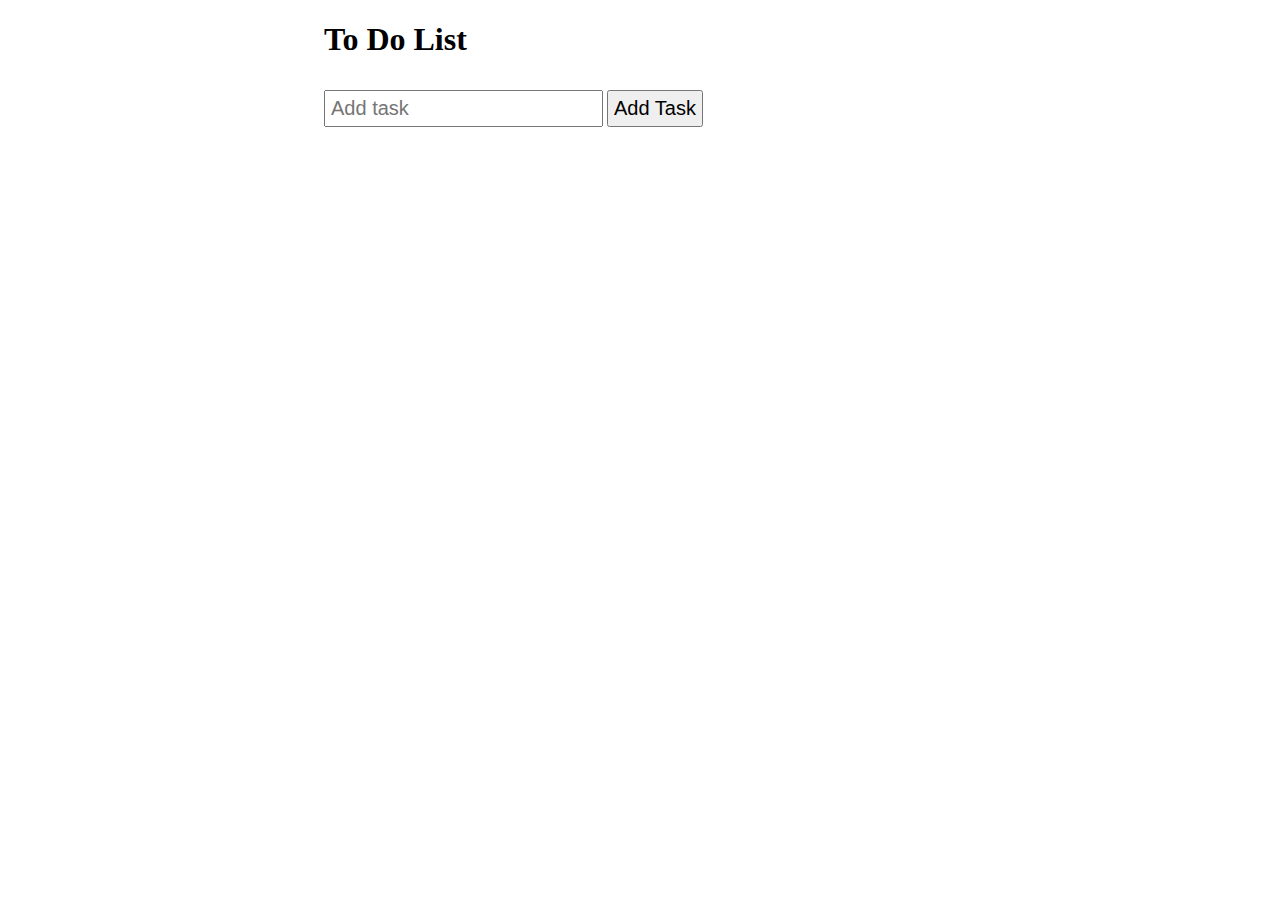
<file: index.html>
<!DOCTYPE html>
<html lang="en">
<head>
    <meta charset="UTF-8">
    <meta name="viewport" content="width=device-width, initial-scale=1.0">
    <title>To-do list</title>
    <link rel="stylesheet" href="./style.css">
    <script src="./index.js" defer></script>
</head>
<body>
    <div id="main">
        <h1>To Do List</h1>
        <input type="text" id="input-task" placeholder="Add task" required>
        <button id="submit">Add Task</button>
        <div id="todos-container">
            <ul id="task-list">
         </ul>
        
        </div>
    </div>
</body>
</html>
</file>
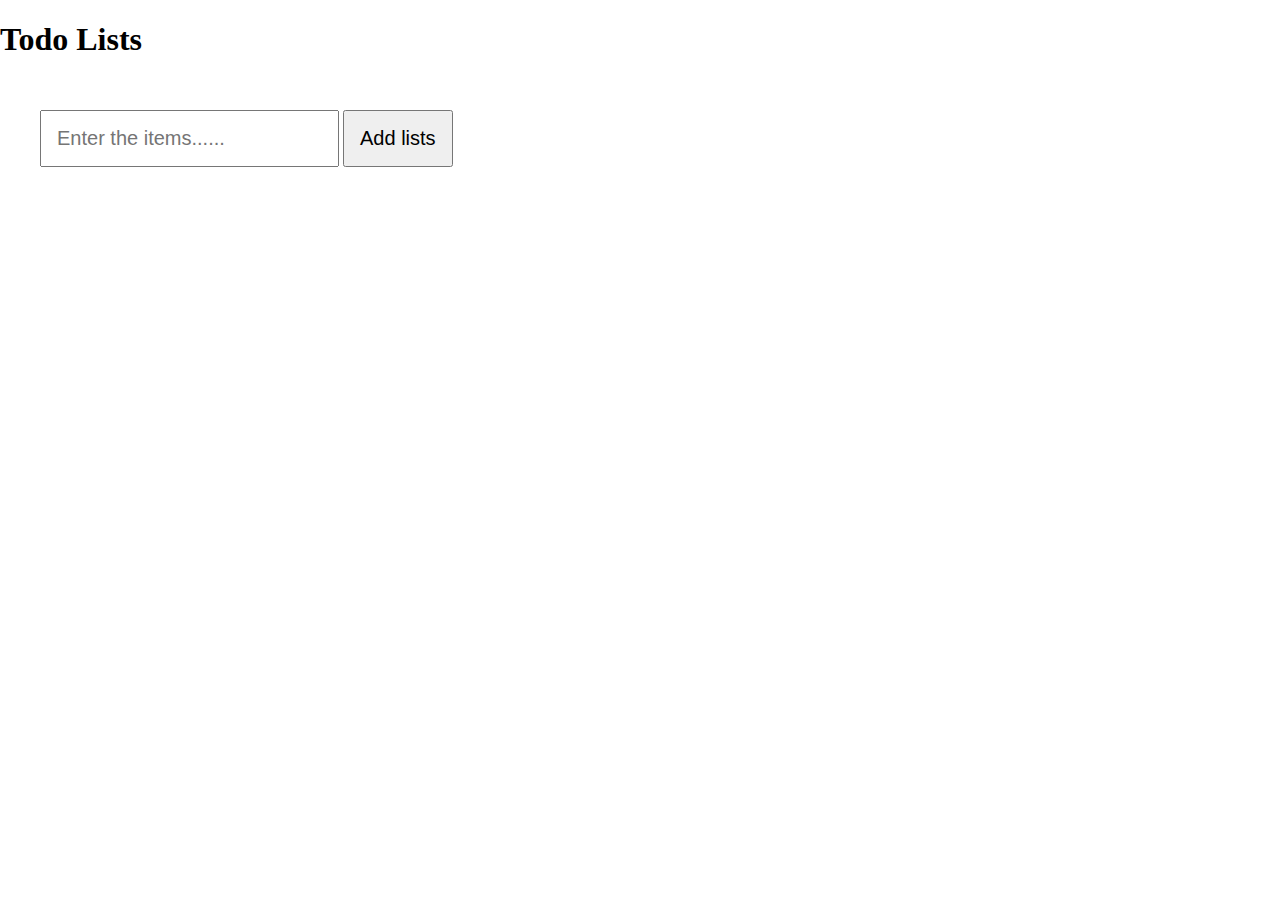
<file: project1/todo.html>
<!DOCTYPE html>
<html lang="en">

<head>
    <meta charset="UTF-8">
    <meta name="viewport" content="width=device-width, initial-scale=1.0">
    <title>ToDo List 2024</title>
    <link rel="stylesheet" href="./style1.css">
    <script src="./todo.js" type="module"></script>

</head>

<body>
    <h1>Todo Lists</h1>
    <div id="header">
        <input type="text" placeholder="Enter the items......" id="myInput">
        <input type="button" value="Add lists" id="addBtn">
        <ul id="my_ordered_list" , class="my_ordered_list_cls">
        <li id="my_order_sublist"> </li>
        </ul>
    </div>

   
</body>

</html>
</file>
<file: style.css>
#main {
    width: 50%;
    margin: 0 auto;
}

#input-task {
    margin: 10px 0;
    padding: 5px;
    font-size: 20px;
}

#submit {
    padding: 5px;
    font-size: 20px;
    cursor: pointer;
}

.todos-container {
    font-size: 20px;
}

#task-list li {
    font-size: 30px;
    list-style-type: none;
}
</file>
<file: project1/style1.css>
body{
    margin:0;
    width: 50%;
}
/*style the header*/
#header {
margin: auto;
padding:20px 40px ;
text-align:justify;
}
/* Include the padding and border in an element's total width and height */
*{
    box-sizing:border-box;
}
/*style the input*/
#myInput{
    margin: 10px 0;
    padding: 15px;
    font-size: 20px;    
}
/*style the add button*/
#addBtn{
    padding: 15px;
    font-size: 20px;
    cursor: pointer;
    
}
.close {
  position: absolute;
  right: 0;
  top: 0;
  padding: 12px 16px 12px 16px;
}

.close:hover {
  background-color: #f44336;
  color: white;
}

li{
    font-size: 20px;
    list-style-type: none;   
}

button{
    margin-left:10px;
    margin-right:10px;
}

#my_ordered_list ul{
    font-size: 20px;
    list-style-type: none;   
    list-style: none;    
}
</file>
